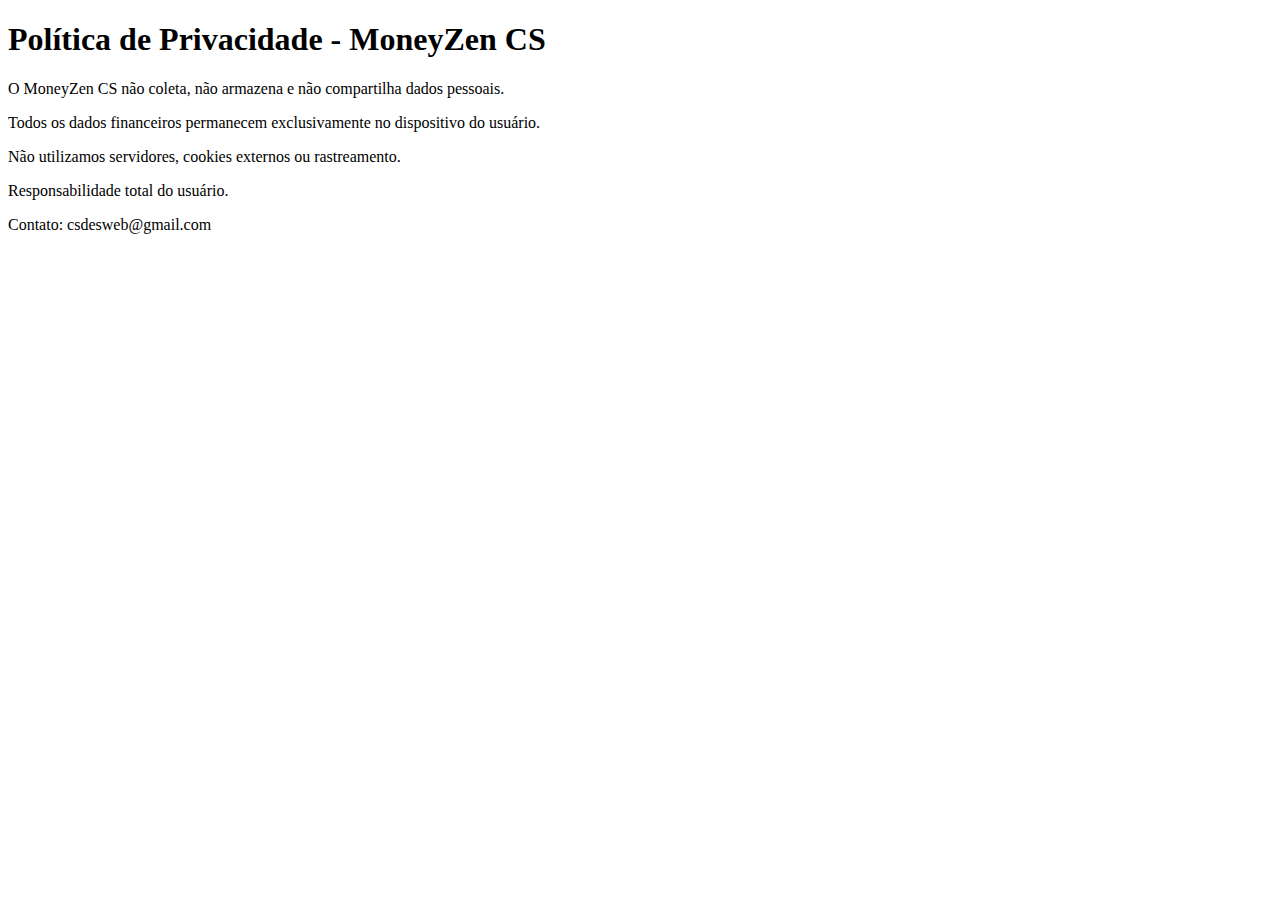
<file: privacy.html>
<!DOCTYPE html>
<html lang="pt-BR">
<meta charset="UTF-8">
<title>Política de Privacidade - MoneyZen CS</title>
<body>
<h1>Política de Privacidade - MoneyZen CS</h1>
<p>O MoneyZen CS não coleta, não armazena e não compartilha dados pessoais.</p>
<p>Todos os dados financeiros permanecem exclusivamente no dispositivo do usuário.</p>
<p>Não utilizamos servidores, cookies externos ou rastreamento.</p>
<p>Responsabilidade total do usuário.</p>
<p>Contato: csdesweb@gmail.com</p>
</body>
</html>
</file>
